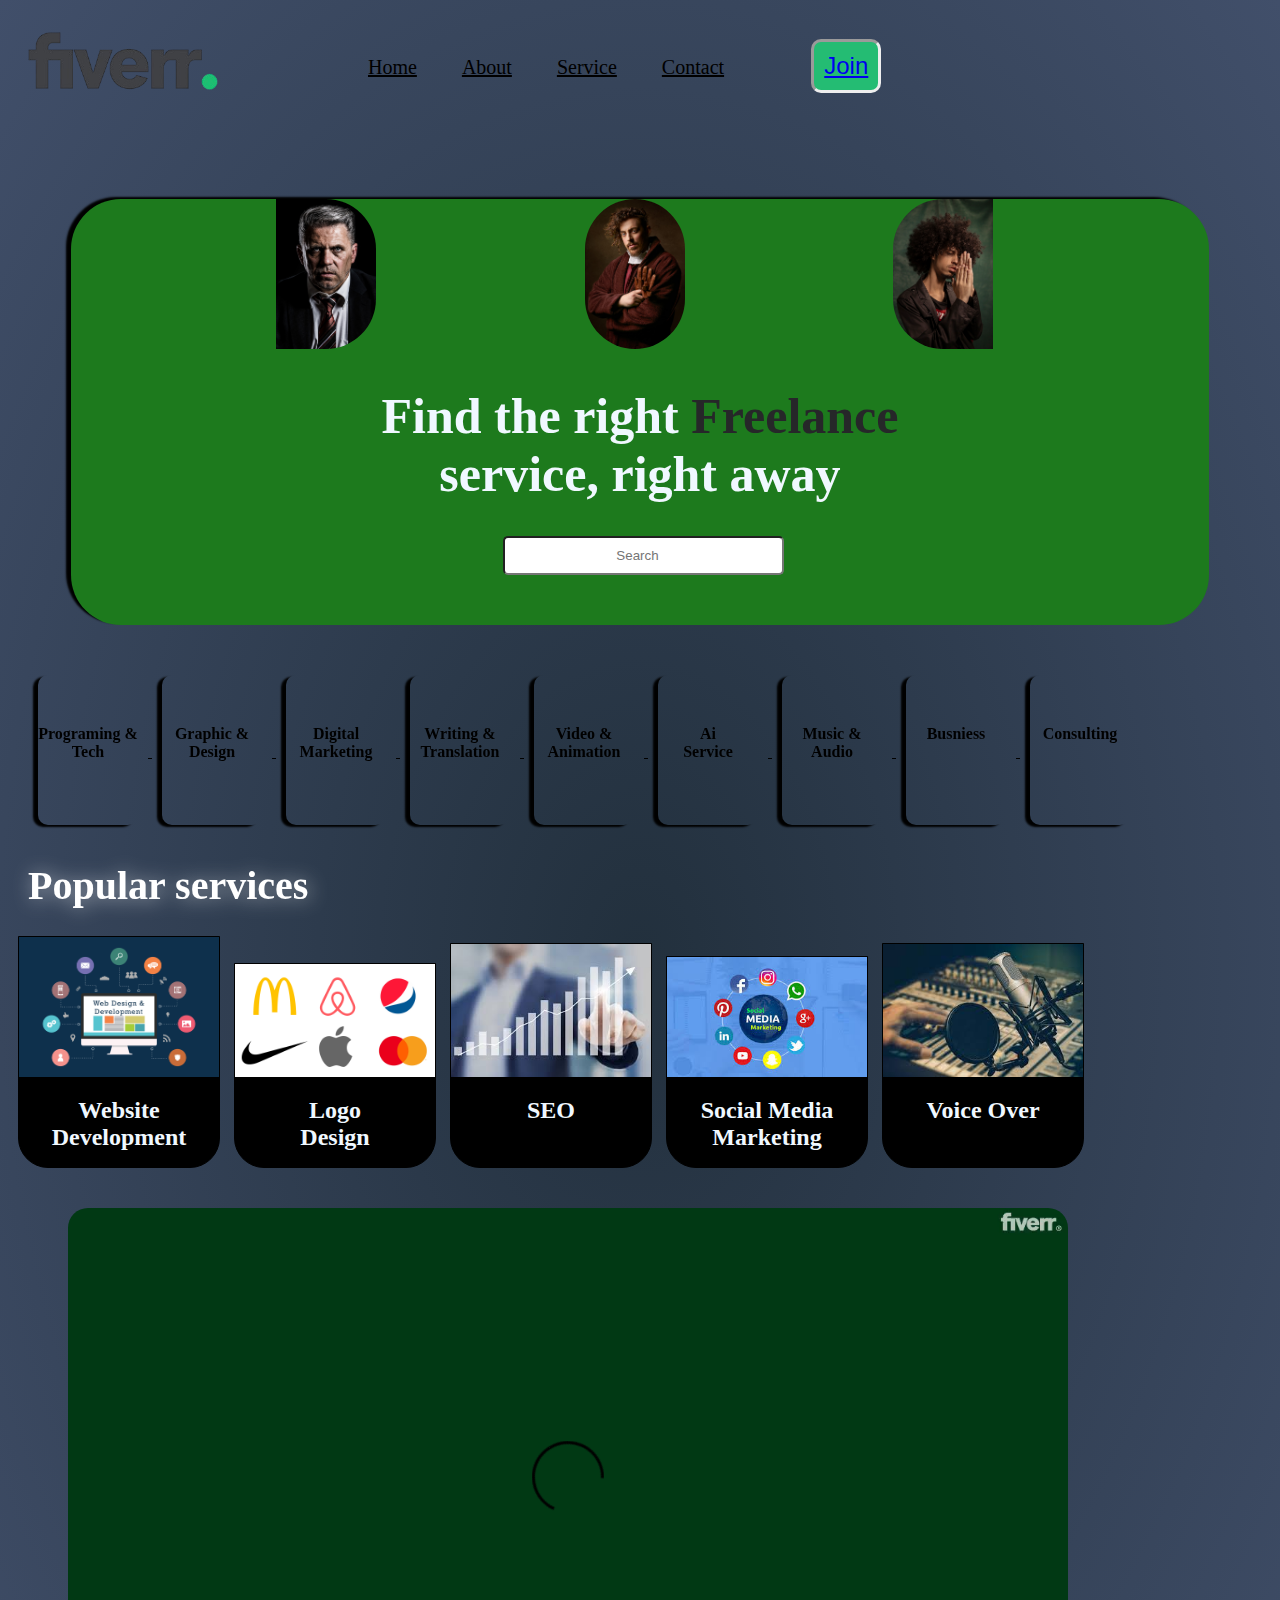
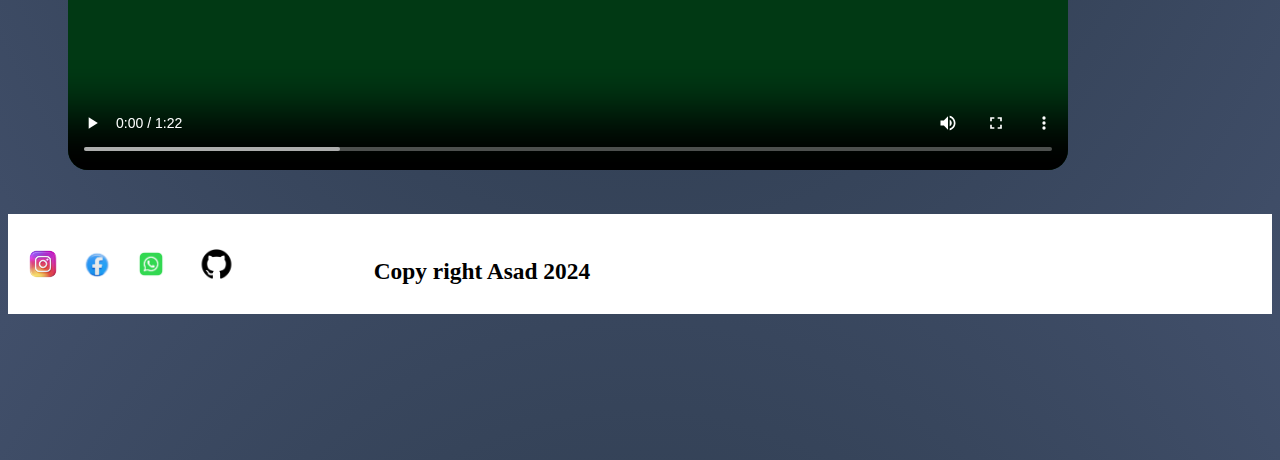
<file: index.html>
<!DOCTYPE html>
<html lang="en">
<head>
    <meta charset="UTF-8">
    <meta name="viewport" content="width=device-width, initial-scale=1.0">
    <title>Fiverr</title>
    <link rel="stylesheet" href="style.css">
    <link rel="stylesheet"href="https://cdnjs.cloudflare.com/ajax/libs/animate.css/4.1.1/animate.min.css"/>
</head>
<body>
    <header>
        <nav>
            <img class="animate__animated animate__flip" src="./logo.png" alt="">
            <ul>
                <li><a href="./Home/index.html">Home</a></li>
                <li><a href="#">About</a></li>
                <li><a href="#">Service</a></li>
                <li><a href="#">Contact</a></li>
            </ul>
            <button class="animate__animated animate__heartBeat"><a href="login signup/index.html"> Join </a></button>
        </nav>
    </header>
    <div class="box">
        <div>
        <!-- <img class="animate__animated animate__heartBeat first" src="./png-transparent-red-heart-illustration-heart-icon-3d-red-heart-love-heart-emoticon-thumbnail-removebg-preview.png" alt="" srcset=""> -->
        <img class="second" src="./James.jpg" alt="" srcset="">
        <img class="third" src="./Alin.jpg" alt="" srcset="">
        <img class="forth" src="./William.jpg" alt="" srcset="">
        </div>
        <h1>Find the right <b> Freelance </b> <br>service, right away</h1>
        <input type="search" placeholder="Search">
    </div>
    <div class="flex">
        <div class="flexbox">
            <b>Programing & Tech</b>
        </div>
        <div class="flexbox">
            <b>Graphic & Design</b>
        </div>
        <div class="flexbox">
            <b>Digital Marketing</b>
        </div>
        <div class="flexbox">
            <b>Writing & Translation</b>
        </div>
        <div class="flexbox">
            <b>Video & Animation</b>
        </div>
        <div class="flexbox">
            <b>Ai <br> Service</b>
        </div>
        <div class="flexbox">
            <b>Music & Audio</b>
        </div>
        <div class="flexbox">
            <b>Busniess</b> <br>
            <br>
            
        </div>
        <div class="flexbox">
            <b>Consulting</b> <br>
            <br>
        </div>
    </div>
    <h1 class="popular">Popular services</h1>
    <section class="allservice">
        <div class="service">
            <img src="./Web-development.png" alt="" width="200px">
            <h1>Website Development</h1>
        </div>
        <div class="service">
            <img src="./logo-design.jpg" alt="" width="200px">
            <h1>Logo<br>Design</h1>
        </div>
        <div class="service">
            <img src="./SEO.jpeg" alt="" width="200px">
            <h1>SEO <br> <br> </h1>
        </div>
        <div class="service">
            <img src="./socal midia.jpeg" alt="" width="200px">
            <h1>Social Media <br> Marketing</h1>
        </div>
        <div class="service">
            <img src="./Voice over.jpeg" alt="" width="200px">
            <h1>Voice Over <br> <br></h1>
        </div>
    </section>
    <section>    
        <div>
            <video controls autoplay src="./How Fiverr Works EN Subs 16x9.mp4">This is Animationafd</video>
        </div>
    </section>
    
    <footer>
        <nav>
            <a href="https://www.instagram.com/"><img src="./instagram-removebg-preview.png" alt="" srcset=""></a>
            <a href="https://www.facebook.com"><img src="./facebook-removebg-preview.png" alt="" srcset=""></a>
            <a href="https://www.Whatapp.com +923122992821"><img src="./Whatapp" alt=""></a>
            <a href="https://www.Github.com"><img src="./GitHub.png" alt=""></a>
            <ul>
                <li>
                    <h3>Copy right Asad 2024</h3>
                </li>
            </ul>
        </nav>
    </footer>

</body>
</html>
</file>
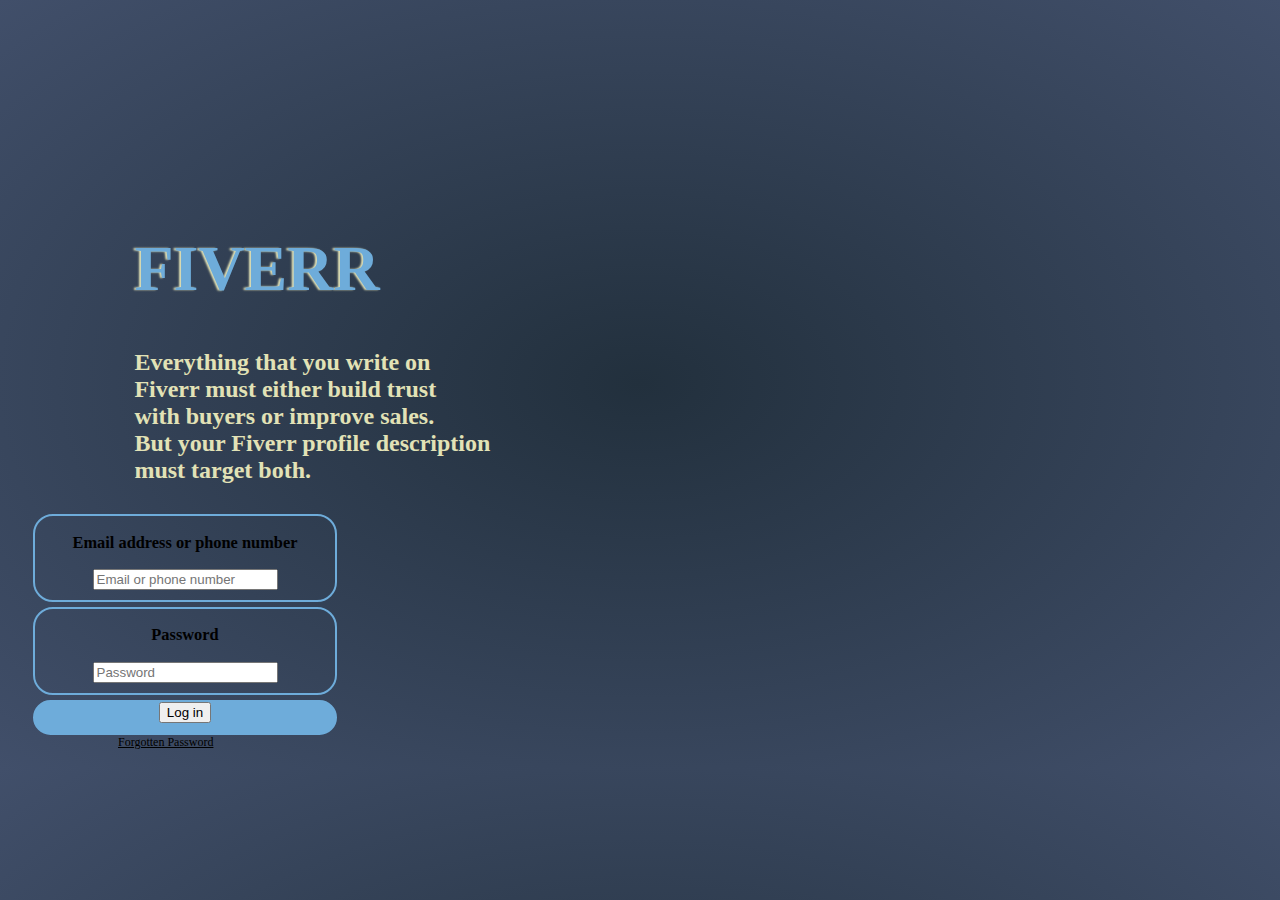
<file: login signup/index.html>
<!DOCTYPE html>
<html lang="en">
<head>
    <meta charset="UTF-8">
    <meta name="viewport" content="width=device-width, initial-scale=1.0">
    <title>Document</title>
    <link rel="stylesheet" href="style.css">
</head>
<body>
    <h1 class="name">FIVERR</h1>
    <h2 class="tag">Everything that you write on <br> Fiverr must either build trust <br> with buyers or improve sales. <br> But your Fiverr profile description <br> must target both.</h2>
<div class="firstmain">
    <div class="main">
        <h3>Email address or phone number</h3>
        <input type="text" name="Email address or phone number" placeholder="Email or phone number">
    </div>
    <div class="pas">
        <h3>Password</h3>
        <input type="password" name="password" placeholder="Password">
    </div>
    <div class="log">
        <button> Log in</button>
    </div>
    <div class="for">
        Forgotten Password
    </div>
</div>
    
</body>
</html>
</file>
<file: style.css>
/* header>nav{
    background-color: green;
    height: auto;
} */
body{
    /* background-image: url(texture.jpg);
    background-repeat: no-repeat;
    background-size: cover; */
    background:radial-gradient(#22303d,#414f6a);
    background-size: cover;

}
header>nav>img{
    height: 10%;
    width: 15%;
    padding-left: 20px;
    animation-iteration-count: infinite(50s 1s 1s 1s);
    animation-iteration-count: infinite;
    animation-duration: s;
    animation-delay: s;
    /* animation-direction: alternate; */
    /* animation-timing-function: cubic-bezier(0,0,1,1); */
}
header>nav>ul{
    display: inline-block;
    font-size: 20px;
    padding-left: 10%;
}
header>nav>ul :hover{
    transform: translateY(7px);
}
header>nav>ul>li{
    display: inline-block;
    margin: 20px;
}
header>nav>ul>li :hover{
    color: aliceblue;
    

}
header>nav>ul>li>a{
    color: rgb(0, 0, 0);
    position: relative;
    bottom: 40px;
}
header>nav>button{
    margin-left: 5%;
    position: relative;
    bottom: 40px;
    font-size: 24px;
    padding: 10px;
    background-color: #24bc73;
    color: aliceblue;
    border-radius: 10px;
    border: 10px solid black;
    border: inset;
    animation-iteration-count: infinite;
}
.box{
    background-color: rgb(29, 122, 29);
    border-radius: 50px;
    box-shadow: -5px -2px 2px;
    height: auto;
    width: 90%;
    margin-left: 5%;
    margin-top: 40px;
}
div>h1{
    text-align: center;
    color: aliceblue;
    font-size: 50px;
    font-family: 'Times New Roman', Times, serif;
}
div>input{
    margin-left: 38%;
    margin-bottom: 50px;
    padding: 10px;
    padding-left: 50px;
    padding-right: 50px;
    border-radius: 5px;
    text-align: center;
}
div>div>img{
    margin-left: 18%;

}
div>h1>b{
    color: #262729;
    font-family: cursive;
}
.first{
    height: 70px;
    width: auto;
    animation-iteration-count: infinite;
}
.second{
    width: 100px;
    -webkit-border-top-right-radius: 50px;
    -webkit-border-bottom-right-radius: 50px;
    -moz-border-radius-topright: 50px;
    -moz-border-radius-bottomright: 50px;
    border-top-right-radius: 50px;
    border-bottom-right-radius: 50px;
    display: inline;
}
.third{
    width: 100px;
    border-radius: 50px; 
}
.forth{
    width: 100px;
    -webkit-border-top-left-radius: 50px;
    -webkit-border-bottom-left-radius: 50px;
    -moz-border-radius-topleft: 50px;
    -moz-border-radius-bottomleft: 50px;
    border-top-left-radius: 50px;
    border-bottom-left-radius: 50px;
}
.flex{
    width: 100%;
    height: 100%;
    margin-top: 40px;
    margin-left: 20px;
    text-decoration: underline;
    filter: hue-rotate(90deg);
}
.flex :hover{
    transform: translateY(-7px);
    animation: infinite;
    background:radial-gradient(#414f6a,#22303d);

}
.flexbox{
    width: 100px;
    height: 100px;
    display: inline-block;
    text-align: center;
    padding-top: 50px;
    margin: 10px;
    border-radius: 10px;
    box-shadow: -5px 2px 2px;
    
}
.flexbox :hover{
    color: aliceblue;
}
.popular{
    color: rgb(255, 255, 255);
    font-family: Cambria, Cochin, Georgia, Times, 'Times New Roman', serif;
    font-size: 40px;
    padding-left: 20px;
    filter:drop-shadow(2px 1px 10px #ffffff89)
}
/* .allservice{
    height: 100%;
    width: 100%;
} */
.service{
    width: 200px;
    display: inline-block;
    margin-left: 10px;
    text-align: center;
    border: 1px solid black;
    background-color: black;
    border-radius: 0px 0px 30px 30px;
}
.service :hover{

}
section>div>h1{
    font-size: 24px ;
}
.service>h1:hover{
    transform: translateY(-10px);
    color: #24bc73;
}
div>video{
    width: 1000px;
    border-radius: 50px;
    padding: 30px 30px 30px 30px;
    margin-top: 10px;
    margin-bottom: 10px;
    margin-left: 30px;
    margin-right: 10px;
    background-size: auto;
}
@media screen  (min-width: 200px) (max-width: 1080px) {
    section>div>video {
        
        
    }
} 
footer{
    background-color: rgb(255, 255, 255);
    height: 00px;
    padding-bottom: 100px;
    padding-top: ;
}
footer>nav>a>img{
    height: 30px;
    padding-left: 20px;
}
footer>nav>ul{
    display: inline-block;
    font-size: 20px;
    padding-left: 10%;
}
footer>nav>ul>li{
    display: inline-block;
    margin-bottom: 100px;
    color: rgb(0, 0, 0);
}
footer>nav>ul>li>h3{
    margin-bottom: 55px; 
}
footer>li>h3{
    text-align: center;
}
</file>
<file: login signup/style.css>
body{
    /* background-image: url(texture.jpg);
    background-repeat: no-repeat;
    background-size: cover; */
    background:radial-gradient(#22303d,#414f6a);
    background-size: cover;

}
.name{
    font-size: 400%;
    padding-top: 15%;
    padding-left: 10%;
    color: #6EACDA;
    text-shadow: -2px 0px 2px #E2E2B6;
}
.tag{
    padding-left: 10%;
    padding-top: 0%;
    font-size: 150%;
    color: #E2E2B6;
}
.firstmain{
    /* border: 2px solid #E2E2B6; */
    min width: 30%;
    max-width: 40%;
    height: 100%;
    padding-top: 10px;
    padding-bottom: 10px;
}
.main{
    border: 2px solid #6EACDA;
    width: 300px;
    font-size: 14px;
    text-align: center;
    border-radius: 20px;
    padding-bottom: 10px;
    margin-bottom: 5px;
    margin-left: 25px;
}
.pas{
    border: 2px solid #6EACDA;
    width: 300px;
    font-size: 14px;
    text-align: center;
    border-radius: 20px;
    padding-bottom: 10px;
    margin-bottom: 5px;
    margin-left: 25px;
}
.log{
    border: 2px solid #6EACDA;
    background-color: #6EACDA;
    color: #E2E2B6;
    width: 300px;
    font-size: 14px;
    text-align: center;
    border-radius: 20px;
    padding-bottom: 10px;
    margin-left: 25px;
}
.for{
    text-decoration: underline;
    font-size: 12px;
    margin-left: 110px;
}
</file>
